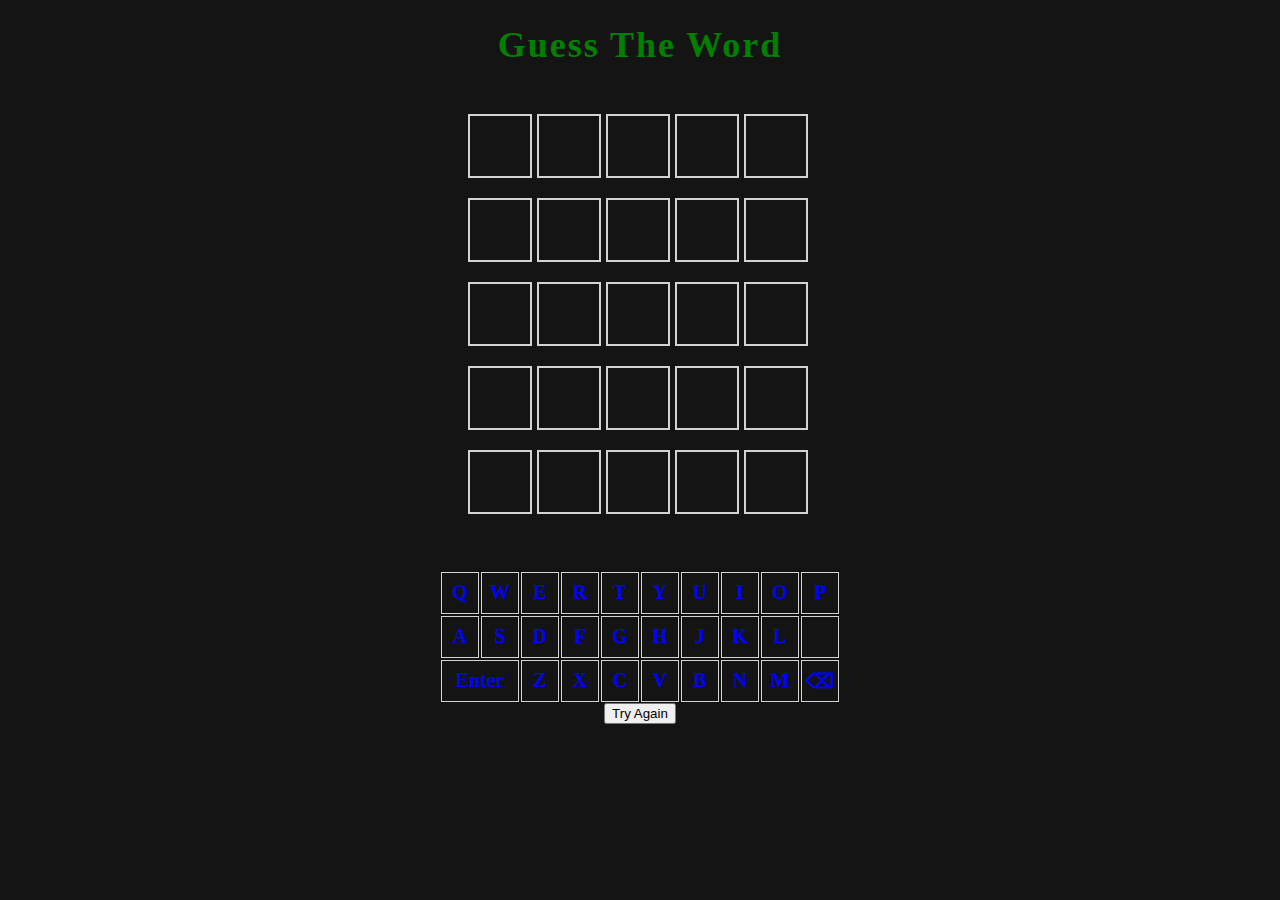
<file: Domasna 3/index.html>
<!DOCTYPE html>
<html lang="en">
<head>
    <head>
        <title>Domasna 3</title>
        <meta charset="UTF-8">
        <meta name="viewport" content="width=device-width, initial-scale = 1.0">

        <link rel="stylesheet" href="style.css">
        <script src="script.js"></script>
    </head>

    <body>
        <h1 id="title">Guess The Word</h1>
        <br>
        <div id="board">
        </div>
        <br>
        <h1 id="answer"></h1>
    </body>
</html>
</file>
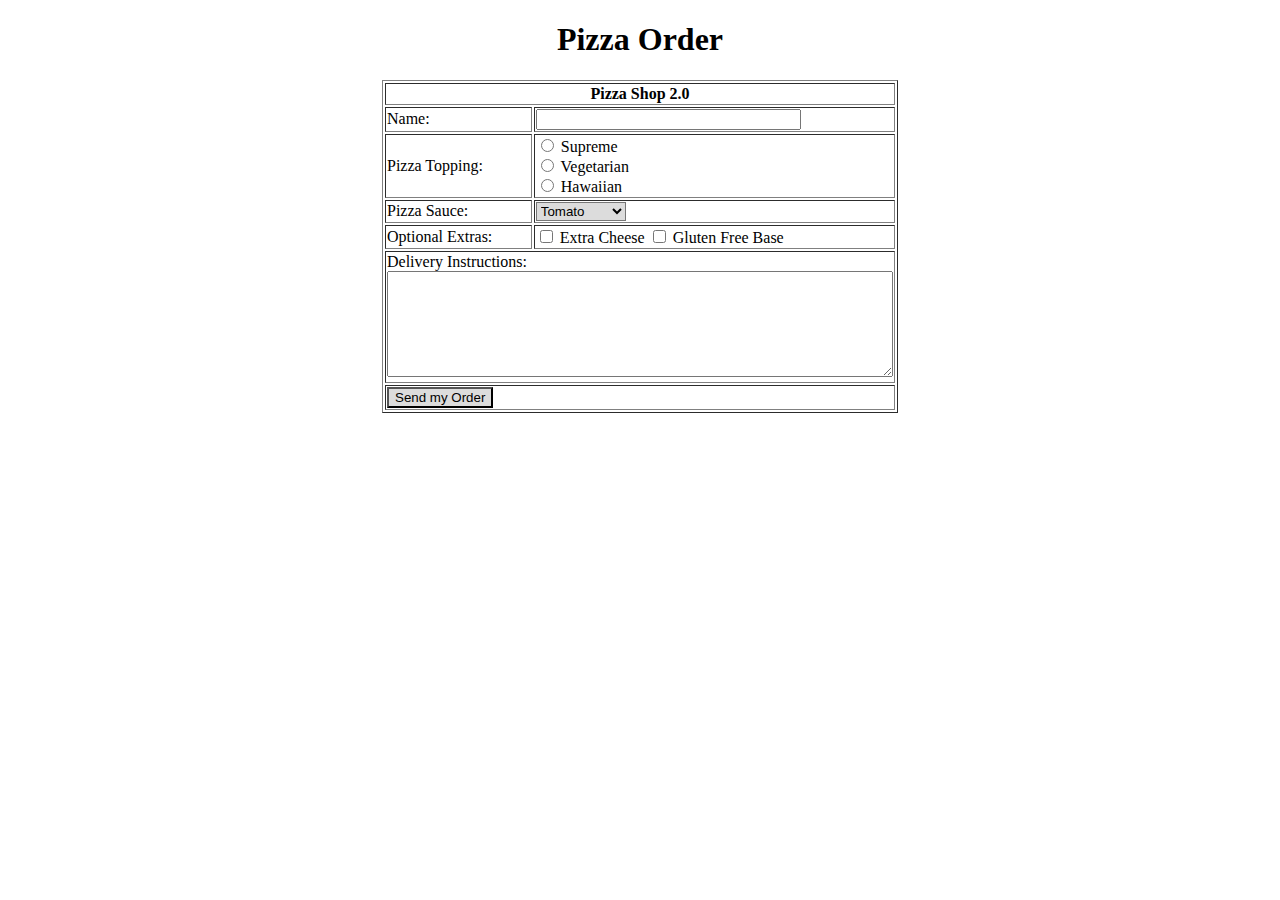
<file: Domasna 1/Domasna1.1.html>
<!DOCTYPE html>
<html lang="en">
<head>
    <meta charset="UTF-8">
    <meta name="viewport" content="width=device-width, initial-scale=1.0">
    <title >Pizza Shop</title>
</head>
<body>
    <h1 align="center">Pizza Order</h1>
    <form>

        <table border="1" width="30%" align="center">
            <tr>
                <th colspan="2">Pizza Shop 2.0</th>
            </tr>
            <tr>
                <td>Name:</td>
                <td><input type="text" size="30"></td>
            </tr>
            <tr>
                <td>Pizza Topping:</td>

                <td> <input type="radio" name="topping" value="Supreme"> Supreme
                     <br>
                     <input type="radio" name="topping" value="Vegetarian"> Vegetarian
                     <br>
                     <input type="radio" name="topping" value="Hawaiian"> Hawaiian
                
                </td>
            </tr>
            <tr>
                <td>Pizza Sauce:</td>
                <td>
                    <select style="background-color:gainsboro;">
                        <option value="Tomato">Tomato</option>
                        <option value="Cheese">Cheese</option>
                        <option value="Chili Sauce">Chili Sauce</option>
                    </select>
                </td>
            </tr>
            <tr>
                <td>Optional Extras:</td>
                <td>
                    <input type="checkbox" value="Extra Cheese"> Extra Cheese
                    <input type="checkbox" value="Gluten Free Base"> Gluten Free Base
                </td>
            </tr>
            <tr>
                <td colspan="2"> Delivery Instructions: <br>
                    <textarea style="width: 500px;height: 100px" rows="10" cols="30"></textarea></td>
            </tr>
            <tr>
                <td colspan="2" align="left">
                    <input type="submit" value="Send my Order" formaction="file:///C:/Users/dsreb/OneDrive/Desktop/Elektrasko/WEB/Web1/html/Domasna%201/Domasna1.2.html"  style="background-color:gainsboro">
                </td>
            </tr>
        </table>

    </form>
</body>
</html>
</file>
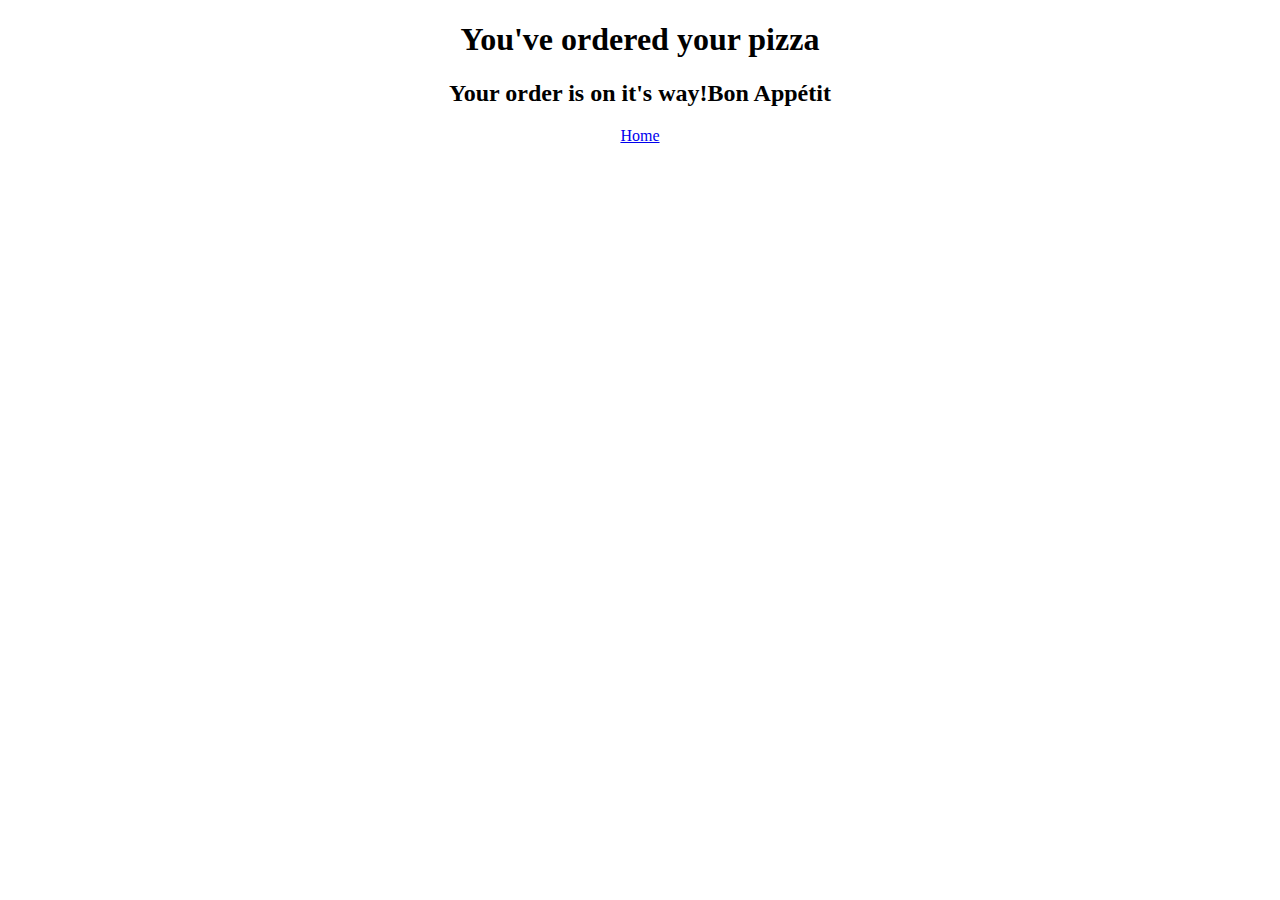
<file: Domasna 1/Domasna1.2.html>
<!DOCTYPE html>
<html lang="en">
<head>
    <meta charset="UTF-8">
    <meta name="viewport" content="width=device-width, initial-scale=1.0">
    <title>Pizza Order</title>
</head>
<body>

    <h1 align="center">You've ordered your pizza</h1>
    <h2 align="center">Your order is on it's way!Bon Appétit</h2>
    <a href="file:///C:/Users/dsreb/OneDrive/Desktop/Elektrasko/WEB/Web1/html/Domasna%201/Domasna1.1.html"><p align="center"> Home</p></a>
</body>
</html>
</file>
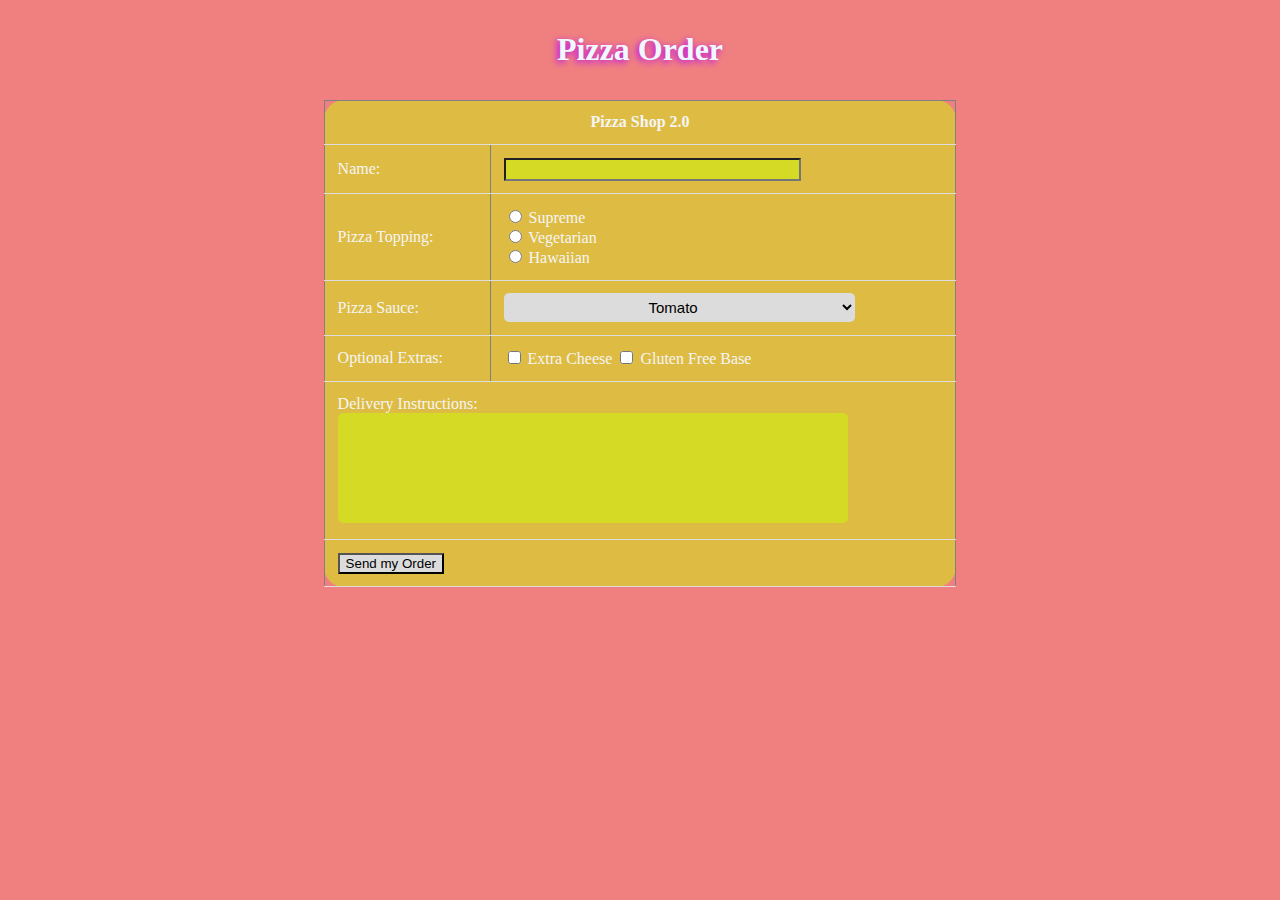
<file: Domasna 2/Domasna2.html>
<!DOCTYPE html>
<html lang="en">
<head>
    <meta charset="UTF-8">
    <meta name="viewport" content="width=device-width, initial-scale=1.0">
    <title >Pizza Shop</title>
    <link rel = "stylesheet" type = "text/css" href = "style.css">
</head>
<body>
    <h1 align="center">Pizza Order</h1>
    <form>

        <table border="1" width="30%" align="center">
            <tr>
                <th colspan="2">Pizza Shop 2.0</th>
            </tr>
            <tr>
                <td>Name:</td>
                <td><input type="text" size="30"></td>
            </tr>
            <tr>
                <td>Pizza Topping:</td>

                <td> <input type="radio" name="topping" value="Supreme"> Supreme
                     <br>
                     <input type="radio" name="topping" value="Vegetarian"> Vegetarian
                     <br>
                     <input type="radio" name="topping" value="Hawaiian"> Hawaiian
                
                </td>
            </tr>
            <tr>
                <td>Pizza Sauce:</td>
                <td>
                    <select style="background-color:gainsboro;">
                        <option value="Tomato">Tomato</option>
                        <option value="Cheese">Cheese</option>
                        <option value="Chili Sauce">Chili Sauce</option>
                    </select>
                </td>
            </tr>
            <tr>
                <td>Optional Extras:</td>
                <td>
                    <input type="checkbox" value="Extra Cheese"> Extra Cheese
                    <input type="checkbox" value="Gluten Free Base"> Gluten Free Base
                </td>
            </tr>
            <tr>
                <td colspan="2"> Delivery Instructions: <br>
                    <textarea style="width: 500px;height: 100px" rows="10" cols="30"></textarea></td>
            </tr>
            <tr>
                <td colspan="2" align="left">
                    <input type="submit" value="Send my Order"  style="background-color:gainsboro">
                </td>
            </tr>
        </table>

    </form>
</body>
</html>
</file>
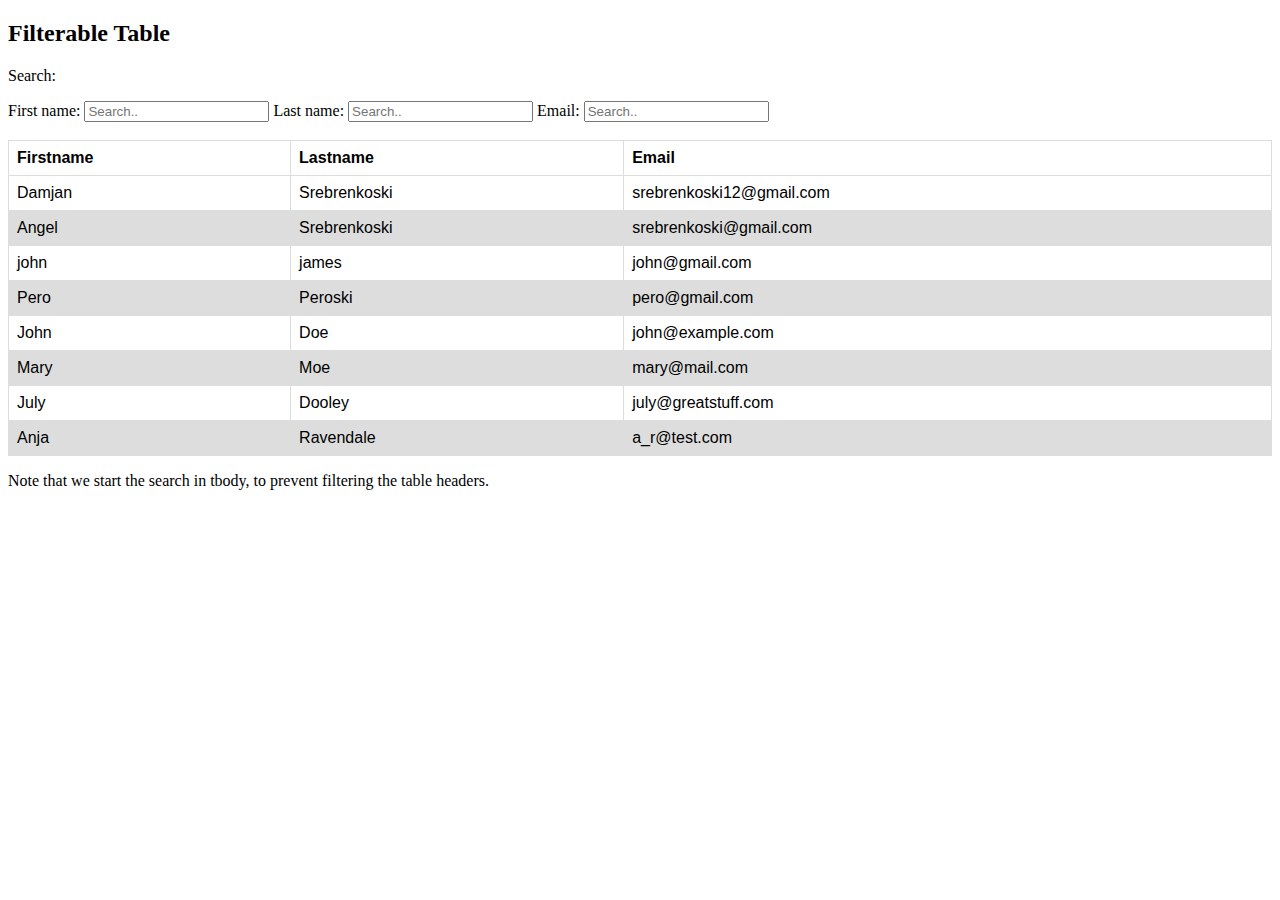
<file: Domasna 4/Domasna4.html>
<!DOCTYPE html>
<html>
<head>
<style>  
table {
    font-family: arial, sans-serif;
    border-collapse: collapse;
    width: 100%;
  }
  
  td, th {
    border: 1px solid #dddddd;
    text-align: left;
    padding: 8px;
  }
  
  tr:nth-child(even) {
    background-color: #dddddd;
  }
  
</style>
</head>
<body>

    <h2>Filterable Table</h2>
    <p>Search:</p>  
    First name: <input id="firstname" type="text" placeholder="Search..">
    Last name: <input id="lastname" type="text" placeholder="Search..">
    Email: <input id="email" type="text" placeholder="Search..">
    <br><br>

<table>
  <thead>
  <tr>
    <th>Firstname</th>
    <th>Lastname</th>
    <th>Email</th>
  </tr>
  </thead>
  <tbody id="myTable">
  <tr>
    <td>Damjan</td>
    <td>Srebrenkoski</td>
    <td>srebrenkoski12@gmail.com</td>
  </tr>
  <tr>
    <td>Angel</td>
    <td>Srebrenkoski</td>
    <td>srebrenkoski@gmail.com</td>
  </tr>
  <tr>
    <td>john</td>
    <td>james</td>
    <td>john@gmail.com</td>
  </tr>
  <tr>
    <td>Pero</td>
    <td>Peroski</td>
    <td>pero@gmail.com</td>
  </tr>
  <tr>
    <td>John</td>
    <td>Doe</td>
    <td>john@example.com</td>
  </tr>
  <tr>
    <td>Mary</td>
    <td>Moe</td>
    <td>mary@mail.com</td>
  </tr>
  <tr>
    <td>July</td>
    <td>Dooley</td>
    <td>july@greatstuff.com</td>
  </tr>
  <tr>
    <td>Anja</td>
    <td>Ravendale</td>
    <td>a_r@test.com</td>
  </tr>
  </tbody>
</table>
  
<p>Note that we start the search in tbody, to prevent filtering the table headers.</p>


<script src="https://ajax.googleapis.com/ajax/libs/jquery/3.7.1/jquery.min.js"></script>
<script>
    
     
      function f1() {
        var firstName = $('#firstname').val().toLowerCase();
        var lastName = $('#lastname').val().toLowerCase();
        var email = $('#email').val().toLowerCase();
    
        $("#myTable tr").filter(function() {
          var row = $(this);
        
          var Match1 = row.find('td').eq(0).text().toLowerCase().indexOf(firstName) > -1;
          var Match2 = row.find('td').eq(1).text().toLowerCase().indexOf(lastName) > -1;
          var Match3 = row.find('td').eq(2).text().toLowerCase().indexOf(email) > -1;
           
          row.toggle(Match1 && Match2 && Match3); 
        });
      }
    
      
      $("#firstname, #lastname, #email").on("keyup", f1); 
    
    
    </script>
</body>
</html>
</file>
<file: Domasna 3/style.css>
body {
    font-family:Georgia, 'Times New Roman', Times, serif ;
    text-align: center;
    background-color: rgb(21, 20, 20);
}

hr {
    width: 500px;
}

#title {
    font-size: 36px;
    font-weight: bold;
    letter-spacing: 2px;
}

#board {
    width: 350px;
    height: 420px;
    margin: 0 auto;
    margin-top: 3px;
    display: flex;
    flex-wrap: wrap;
}

.tile {
    /* Box */
    border: 2px solid lightgray;
    width: 60px;
    height: 60px;
    margin: 2.5px;

    /* Text */
    color: blue;
    font-size: 36px;
    font-weight: bold;
    display: flex;
    justify-content: center;
    align-items: center;
}

.correct {
    background-color: green;
    color: blue;
    border-color: blue;
}

.present {
    background-color: yellow;
    color: blue;
    border-color: blue;
}

.absent {
    background-color: #64b9e3;
    color: blue;
    border-color:blue;
}


.keyboard-row {
    width: 400px;

    margin: 0 auto;
    display: flex;
    flex-wrap: wrap;
    color: blue;
}

.key-tile {
    width: 36px;
    height: 40px;
    margin: 1px;
    border: 1px solid lightgray;

    /* Text */
    font-size: 20px;
    font-weight: bold;
    display: flex;
    justify-content: center;
    align-items: center;
    color: blue;
}

.enter-key-tile {
    width: 76px;
    height: 40px;
    margin: 1px;
    border: 1px solid lightgray;

    /* Text */
    font-size: 20px;
    font-weight: bold;
    display: flex;
    justify-content: center;
    align-items: center;
}
h1{
    text-align: center;
    font-family: Georgia, 'Times New Roman', Times, serif;
    color: green;
}
</file>
<file: Domasna 2/style.css>
body {
    background-image: url("https://img.freepik.com/premium-photo/tasty-pepperoni-pizza-black-concrete-background_79782-102.jpg");
    background-color: lightcoral;
    background-position: center top;
    background-size: cover;
    background-repeat: no-repeat;
    background-attachment: fixed;
}


h1{
    text-align: center;
    padding: 10px;
    color: aliceblue;
    font-style:initial;
    font-weight: bolder;
    text-shadow: -2px 2px 7px rgb(185, 1, 246);
}


table {
    width: 50%;
    color: whitesmoke;
    background-color: rgba(203, 247, 6, 0.5);
    border-collapse: collapse;
    border-radius: 20px;  
}


select {
    padding: 5px;
    background-color: rgba(203, 247, 6, 0.5);
    font-size: 15px;
    font-weight: 500;
    width: 80%;
    text-align: center;
    border: none;
    border-radius: 5px;

}


textarea {
    padding: 5px;
    background-color: rgba(203, 247, 6, 0.5);
    font-size: 15px;
    font-weight: 500;
    width: 80%;
    border-radius: 5px;
    border: none;
    resize: none;
}


th, td {
    padding: 2%;
    border-bottom: 1px solid #ddd;
}


tr:hover {
    background-color: rgba(234, 234, 233, 0.5);
}


input[type="text"]{
    background-color: rgba(203, 247, 6, 0.5);
    font-size: 15px;
    font-weight: 500;
    
}


input[type="checkbox"]{
    accent-color: lightcoral;
    cursor: pointer;
  }


input[type="radio"]{
    accent-color: lightcoral;
    cursor: pointer;
  }


input[type=submit]:hover {
    background-color: lightcoral;
    color: white;
}
</file>
